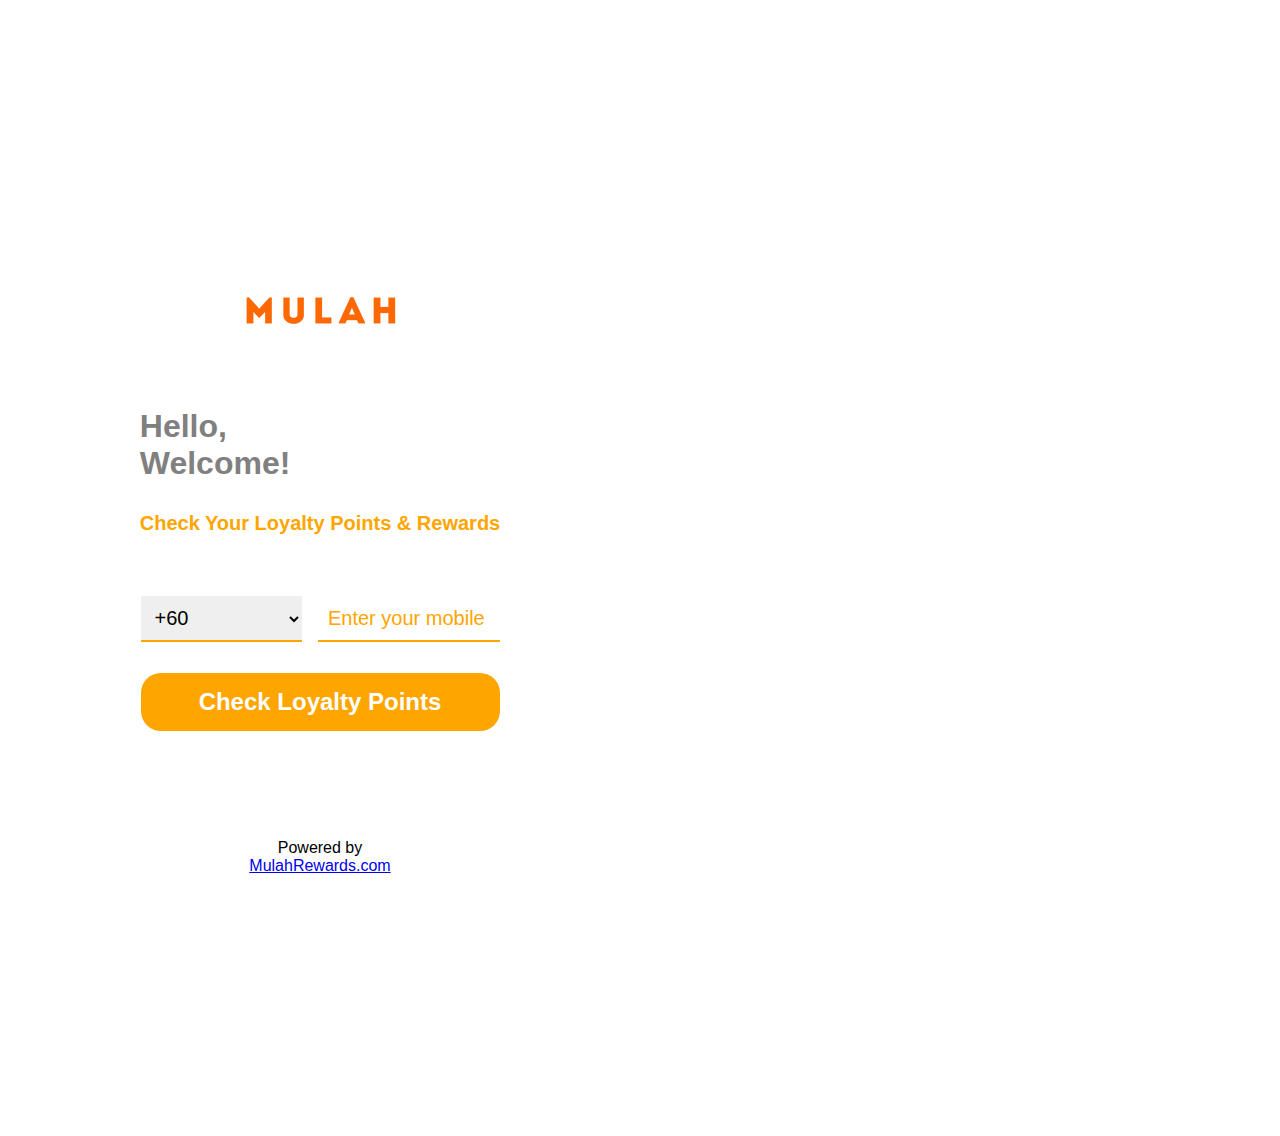
<file: index.html>
<!DOCTYPE html>
<html lang="en">
<head>
    <meta charset="UTF-8">
    <meta name="viewport" content="width=device-width, initial-scale=1.0, user-scalable=no">
    <title>FullStack Developer Assessment</title>
    <link rel="stylesheet" href="style.css">
</head>
<body>
    <br><br>
    <div class="Mulahlogo">
        <img src="mulah.png" alt="Mulah Logo">
    </div>
    <div class="welcome">
        <h1>Hello,</h1>
        <h1>Welcome!</h1>
        <p>Check Your Loyalty Points & Rewards</p>

        <form action="/submit" method="post" id="loyalty-form">
            <div class="container">
                <div class="form-group">
                    <select id="country_code" name="country_code">
                        <option value="60">+60</option>
                        <option value="44">+44</option>
                        <option value="91">+91</option>
                    </select>
                    <br><br> <br><br> <br><br>
                    <input type="text" id="phone_number" name="phone_number" placeholder="Enter your mobile number" required>
                </div>
                <input type="submit" value="Check Loyalty Points">
            </div>
            <br><br> <br><br> <br><br>
        </form>
    </div>

    <div class="partition-line"></div>
    <a>Powered by <a href="https://www.mulahrewards.com/">MulahRewards.com</a></a>
</body>
<script>
    document.addEventListener('DOMContentLoaded', function() {
        // Find the form element
        var loyaltyForm = document.getElementById('loyalty-form');
        
        // Add a submit event listener
        loyaltyForm.addEventListener('submit', function(event) {
            event.preventDefault(); // Prevent the default form submission
            
            // Get the selected country code and phone number
            var countryCode = document.getElementById('country_code').value;
            var phoneNumber = document.getElementById('phone_number').value;
            
            // Construct the URL with query parameters and redirect
            var redirectURL = 'registration.html?country_code=' + countryCode + '&phone_number=' + phoneNumber;
            window.location.href = redirectURL;
        });
    });
</script>
</html>
</file>
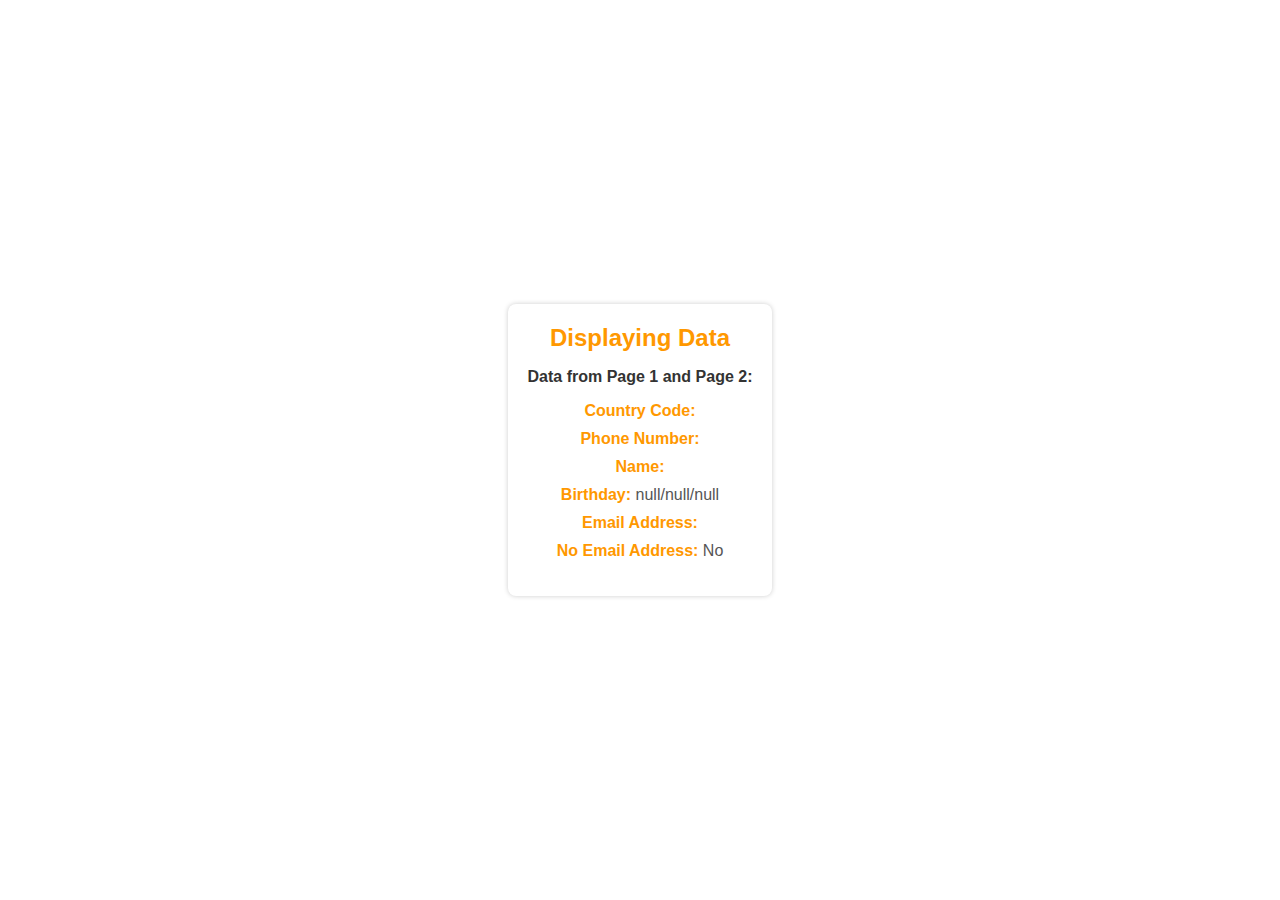
<file: page3.html>
<!DOCTYPE html>
<html lang="en">
<head>
    <meta charset="UTF-8">
    <meta name="viewport" content="width=device-width, initial-scale=1.0">
    <title>Page 3</title>
    <link rel="stylesheet" href="style3.css">
</head>
<body>
    <div class="display-data">
        <h1>Displaying Data</h1>
        <p>Data from Page 1 and Page 2:</p>
        <ul>
            <li><strong>Country Code:</strong> <span id="country-code"></span></li>
            <li><strong>Phone Number:</strong> <span id="phone-number"></span></li>
            <li><strong>Name:</strong> <span id="name"></span></li>
            <li><strong>Birthday:</strong> <span id="birthday"></span></li>
            <li><strong>Email Address:</strong> <span id="email"></span></li>
            <li><strong>No Email Address:</strong> <span id="no-email"></span></li>
        </ul>
    </div>
</body>
<script>
    document.addEventListener('DOMContentLoaded', function() {
        // Function to parse query parameters from URL
        function getQueryVariable(variable) {
            var query = window.location.search.substring(1);
            var vars = query.split('&');
            for (var i = 0; i < vars.length; i++) {
                var pair = vars[i].split('=');
                if (decodeURIComponent(pair[0]) === variable) {
                    return decodeURIComponent(pair[1]);
                }
            }
            return null;
        }

        // Get data from Page 1 and Page 2 URLs
        var countryCode = getQueryVariable('country_code');
        var phoneNumber = getQueryVariable('phone_number');
        var name = getQueryVariable('name');
        var day = getQueryVariable('day');
        var month = getQueryVariable('month');
        var year = getQueryVariable('year');
        var email = getQueryVariable('email');
        var noEmail = getQueryVariable('no_email');

        // Update the HTML content with the captured data
        document.getElementById('country-code').textContent = countryCode;
        document.getElementById('phone-number').textContent = phoneNumber;
        document.getElementById('name').textContent = name;
        document.getElementById('birthday').textContent = `${day}/${month}/${year}`;
        document.getElementById('email').textContent = email;
        document.getElementById('no-email').textContent = noEmail ? 'Yes' : 'No';
    });
</script>
</html>
</file>
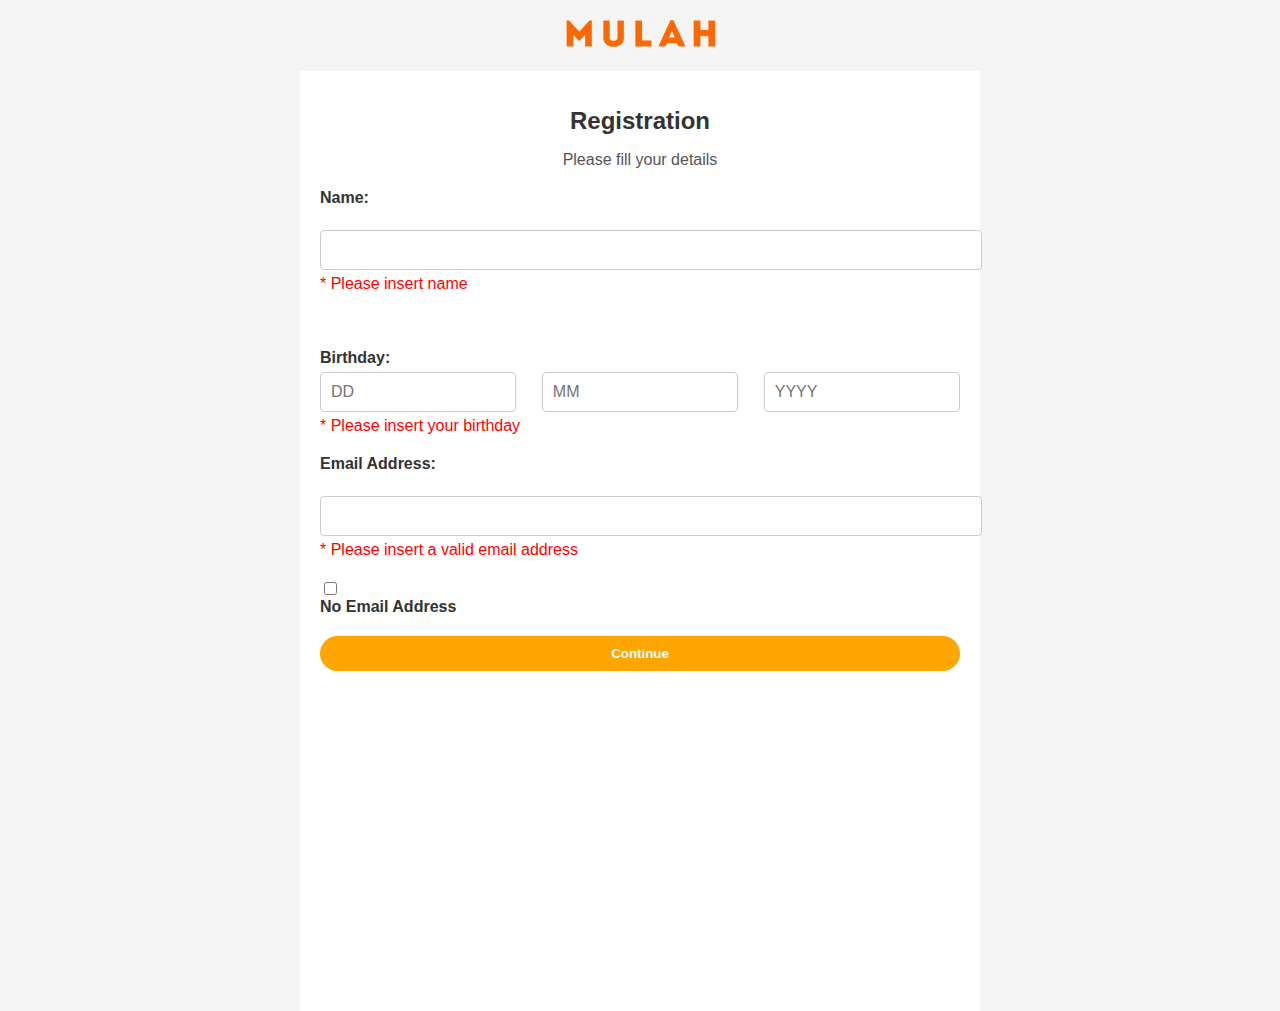
<file: registration.html>
<!DOCTYPE html>
<html lang="en">
<head>
    <meta charset="UTF-8">
    <meta name="viewport" content="width=device-width, initial-scale=1.0">
    <title>Document</title>
    <link rel="stylesheet" href="style2.css">
</head>
<body>
    <div class="Mulahlogo">
        <img src="mulah.png">
    </div>
    <div class="registration">

        <h1>Registration</h1>
        <p>Please fill your details</p>

        <form id="registration-form" action="/submit" method="post">
            <div class="form-group">
                <label for="name">Name:</label><br>
                <input type="text" id="name" name="name" required><br>
                <span class="validation-message">* Please insert name</span><br><br>
            </div>
    
            <div class="form-group">
                <label for="day">Birthday:</label>
                <div class="birthdate-inputs">
                    <input type="number" id="day" name="day" min="1" max="31" placeholder="DD" required>
                    <input type="number" id="month" name="month" min="1" max="12" placeholder="MM" required>
                    <input type="number" id="year" name="year" min="1900" max="2099" placeholder="YYYY" required>
                </div>
                <span class="validation-message">* Please insert your birthday</span>
            </div>
            
    
            <div class="form-group">
                <label for="email">Email Address:</label><br>
                <input type="email" id="email" name="email"><br>
                <span class="validation-message">* Please insert a valid email address</span>
            </div>
    
            <div class="form-group">
                <input type="checkbox" id="no-email" name="no_email">
                <label for="no-email">No Email Address</label>
            </div>
    
            <div class="form-group">
                <input type="submit" value="Continue">
            </div>
        </form>

    </div>
    
</body>

<script>
    document.addEventListener('DOMContentLoaded', function() {
        const registrationForm = document.getElementById('registration-form');
        registrationForm.addEventListener('submit', function(event) {
            event.preventDefault();

            // Get the form data
            const formData = new FormData(registrationForm);
            const name = formData.get('name');
            const day = formData.get('day');
            const month = formData.get('month');
            const year = formData.get('year');
            const email = formData.get('email');
            const noEmail = formData.get('no-email');
            
            // Construct the URL with query parameters and redirect to Page 3
            const redirectURL = `page3.html?name=${name}&day=${day}&month=${month}&year=${year}&email=${email}&no-email=${noEmail}`;
            window.location.href = redirectURL;
        });
    });
</script>
</html>
</file>
<file: style.css>
body {
    width: 640px;
    height: 1136px;
    margin: 0;
    padding: 0;
    font-family: Arial, Helvetica, sans-serif;
    background-color: #fff;
    display: flex;
    flex-direction: column;
    justify-content: center;
    align-items: center;
}

.Mulahlogo {
    margin-bottom: 80px;
}

.welcome {
    text-align: left;
    display: flex;
    flex-direction: column;
    align-items: center;
}

.welcome h1 {
    color: gray;
    font-size: 32px;
    text-align: left;
    padding-left: 20px;
    margin: 0;
    width: 100%;
}

.welcome p {
    font-weight: bold;
    font-size: 20px;
    color: orange;
    text-align: left;
    margin: 30px 0;
    padding-left: 20px;
    width: 100%;
}

.container {
    text-align: center;
    width: 100%;
}

.form-group {
    display: flex;
    justify-content: space-between;
    align-items: center;
    width: 100%;
}

#country_code,
#phone_number {
    width: 45%;
    border: none;
    border-bottom: 2px solid orange;
    padding: 10px;
    font-size: 20px;
}

#phone_number::placeholder {
    color: orange;
    font-size: 20px;
}

#phone_number:focus,
#country_code:focus {
    outline: none;
    border-bottom: 2px solid orange;
}

input[type="submit"] {
    background-color: orange;
    color: white;
    border: none;
    border-radius: 20px;
    padding: 15px 30px;
    cursor: pointer;
    font-weight: bold;
    width: 100%;
    font-size: 24px;
}

input[type="submit"]:hover {
    background-color: darkorange;
}
</file>
<file: style3.css>
body {
    font-family: Arial, sans-serif;
    background-color: #fff;
    margin: 0;
    padding: 0;
    display: flex;
    flex-direction: column;
    align-items: center;
    justify-content: center;
    height: 100vh;
}

.display-data {
    text-align: center;
    background-color: #fff;
    padding: 20px;
    border-radius: 8px;
    box-shadow: 0px 0px 5px rgba(0, 0, 0, 0.2);
    max-width: 400px;
}

h1 {
    color: #ff9800;
    font-size: 24px;
    margin: 0;
}

p {
    font-weight: bold;
    font-size: 16px;
    color: #333;
}

ul {
    list-style-type: none;
    padding: 0;
}

li {
    font-size: 16px;
    color: #555;
    margin-bottom: 10px;
}

strong {
    color: #ff9800;
}
</file>
<file: style2.css>
body {
    font-family: Arial, sans-serif;
    background-color: #f5f5f5;
    margin: 0;
    padding: 0;
}

html, body {
    height: 100%;
}

.Mulahlogo {
    text-align: center;
    margin-top: 20px;
}

.Mulahlogo img {
    max-width: 100%;
    height: auto;
}

.registration {
    background-color: #fff;
    margin: 20px auto;
    padding: 20px;
    max-width: 640px; /* Set the maximum width */
    height: 100%;
    max-height: 1136px; /* Set the maximum height */
}

h1 {
    font-size: 24px;
    color: #333;
    text-align: center;
}

p {
    font-size: 16px;
    color: #555;
    text-align: center;
    margin-bottom: 20px;
}

.form-group {
    margin-bottom: 20px;
}

label {
    font-weight: bold;
    display: block;
    margin-bottom: 5px;
    color: #333;
}

input[type="text"],
input[type="number"],
input[type="email"] {
    width: 100%;
    padding: 10px;
    border: 1px solid #ccc;
    border-radius: 4px;
    font-size: 16px;
}

.validation-message {
    color: red;
    display: block;
    margin-top: 5px;
}

input[type="checkbox"] {
    margin-right: 5px;
    vertical-align: middle;
}

.birthdate-inputs {
    display: flex;
    align-items: center;
}

.birthdate-inputs input {
    width: 30%;
    margin: 0 2%;
}

.birthdate-inputs input:first-child {
    margin-left: 0;
}

.birthdate-inputs input:last-child {
    margin-right: 0;
}

input[type="submit"] {
    background-color: orange;
    color: white;
    border: none;
    border-radius: 20px;
    padding: 10px 20px;
    cursor: pointer;
    font-weight: bold;
    width: 100%;
}

input[type="submit"]:hover {
    background-color: darkorange;
}
</file>
